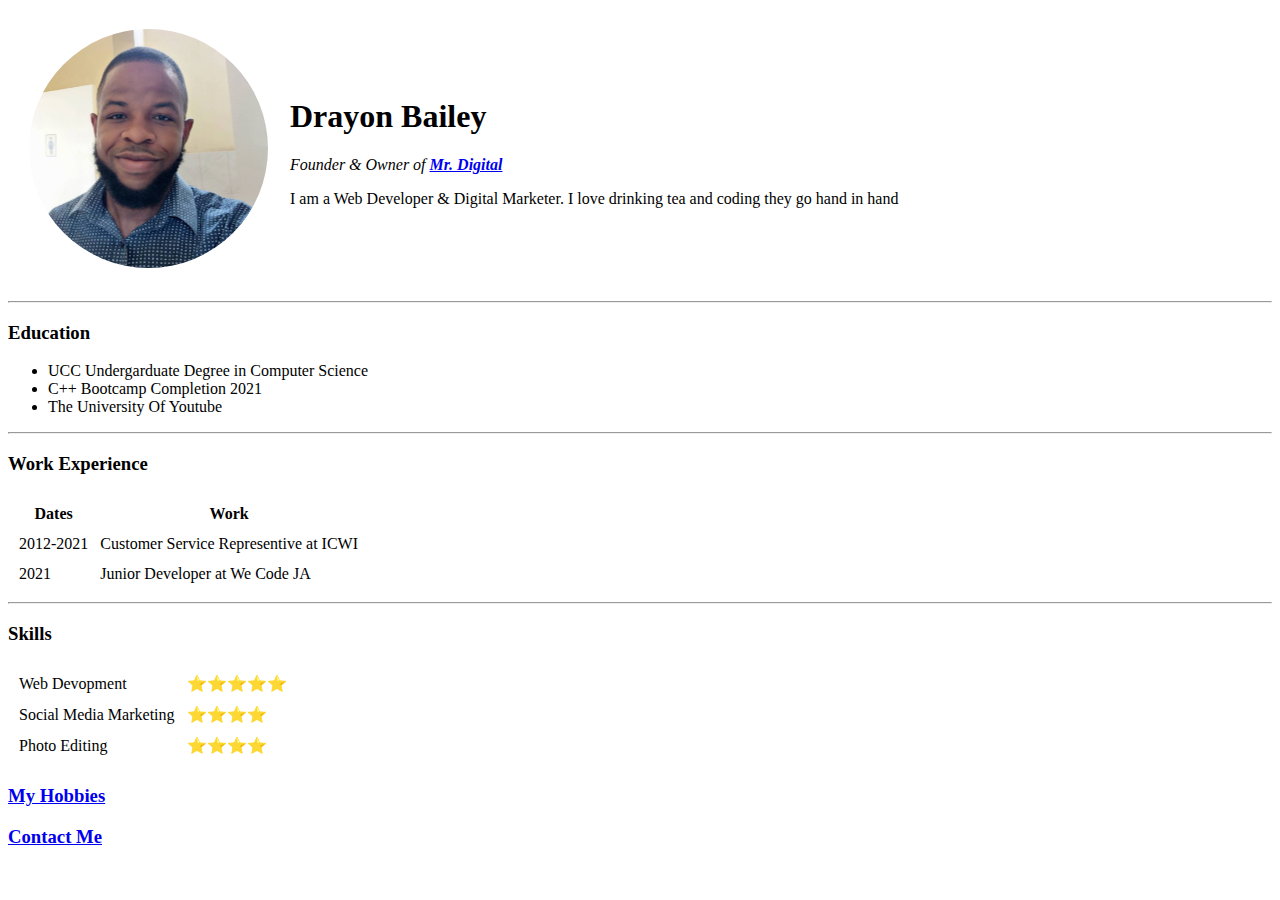
<file: index.html>
<!DOCTYPE html>
<html lang="en">
  <head>
    <meta charset="UTF-8" />
    <meta http-equiv="X-UA-Compatible" content="IE=edge" />
    <meta name="viewport" content="width=device-width, initial-scale=1.0" />
    <meta name="desciption" content="Learning HTML to have a better future" />
    <title>Drayon's Personal Site</title>
  </head>
  <body>
    <table cellspacing="20">
      <tr>
        <td><img src="Images/circle-cropped.png" alt="Drayon's Photo" /></td>
        <td>
          <h1>Drayon Bailey</h1>
          <p>
            <em>
              Founder & Owner of
              <a href="https://www.instagram.com/dray.day10/"
                ><strong>Mr. Digital</strong></a
              ></em
            >
          </p>
          <p>
            I am a Web Developer & Digital Marketer. I love drinking tea and
            coding they go hand in hand
          </p>
        </td>
      </tr>
    </table>

    <hr />
    <h3>Education</h3>
    <ul>
      <li>UCC Undergarduate Degree in Computer Science</li>
      <li>C++ Bootcamp Completion 2021</li>
      <li>The University Of Youtube</li>
    </ul>
    <hr />
    <h3>Work Experience</h3>
    <table cellspacing="10">
      <thead>
        <tr>
          <th>Dates</th>
          <th>Work</th>
        </tr>
      </thead>
      <tr>
        <td>2012-2021</td>
        <td>Customer Service Representive at ICWI</td>
      </tr>
      <tr>
        <td>2021</td>
        <td>Junior Developer at We Code JA</td>
      </tr>
    </table>
    <hr />
    <h3>Skills</h3>
    <table cellspacing="10">
      <tr>
        <td>Web Devopment</td>
        <td>⭐⭐⭐⭐⭐</td>
      </tr>
      <tr>
        <td>Social Media Marketing</td>
        <td>⭐⭐⭐⭐</td>
      </tr>
      <tr>
        <td>Photo Editing</td>
        <td>⭐⭐⭐⭐</td>
      </tr>
    </table>

    <h3><a href="hobbies.html"> My Hobbies</a></h3>
    <h3><a href="contact.html"> Contact Me</a></h3>
  </body>
</html>
</file>
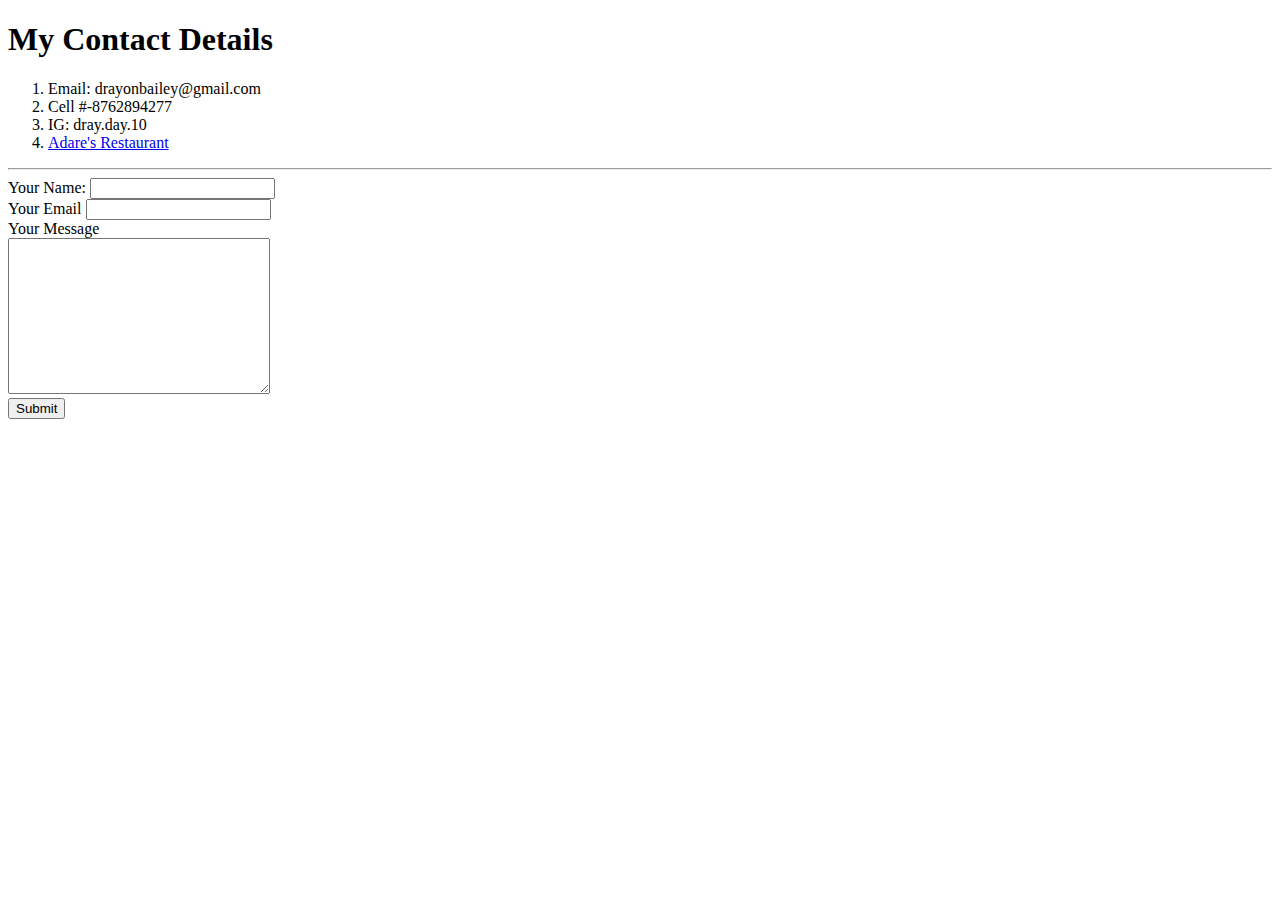
<file: contact.html>
<!DOCTYPE html>
<html lang="en">
  <head>
    <meta charset="UTF-8" />
    <meta http-equiv="X-UA-Compatible" content="IE=edge" />
    <meta name="viewport" content="width=device-width, initial-scale=1.0" />
    <title>Contact</title>
  </head>
  <body>
    <h1>My Contact Details</h1>
    <ol>
      <li>Email: drayonbailey@gmail.com</li>
      <li>Cell #-8762894277</li>
      <li>IG: dray.day.10</li>
      <li><a href="adarerestaurant1.com">Adare's Restaurant</a></li>
    </ol>
    <hr />
    <form
      class=""
      action="mailto:drayonbailey@gmail.com"
      method="post"
      enctype="text/plain"
    >
      <label>Your Name:</label>
      <input type="text" name="Your Name" value="" /><br />
      <label>Your Email </label>
      <input type="email" name="Your Email" value="" /><br />
      <label>Your Message</label><br />
      <textarea name="Your Message" cols="30" rows="10"></textarea><br />
      <input type="submit" name="" />
    </form>
  </body>
</html>
</file>
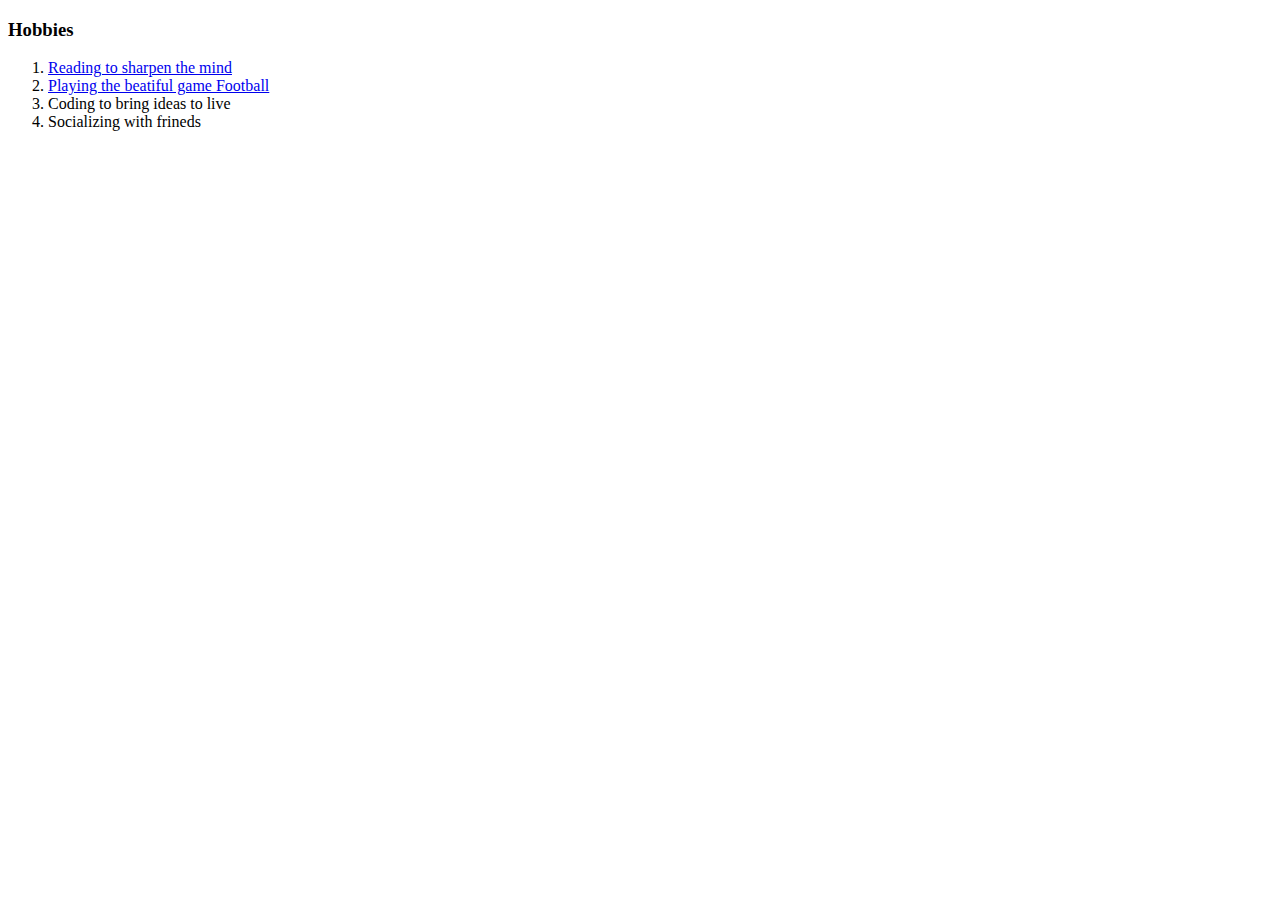
<file: hobbies.html>
<!DOCTYPE html>
<html lang="en">
  <head>
    <meta charset="UTF-8" />
    <meta http-equiv="X-UA-Compatible" content="IE=edge" />
    <meta name="viewport" content="width=device-width, initial-scale=1.0" />
    <title>Document</title>
  </head>
  <body>
    <h3>Hobbies</h3>
    <ol>
      <li>
        <a href="https://www.powells.com/25-books-to-read-before-you-die">
          Reading to sharpen the mind</a
        >
      </li>
      <li><a href="#"> Playing the beatiful game Football</a></li>
      <li>Coding to bring ideas to live</li>
      <li>Socializing with frineds</li>
    </ol>
  </body>
</html>
</file>
